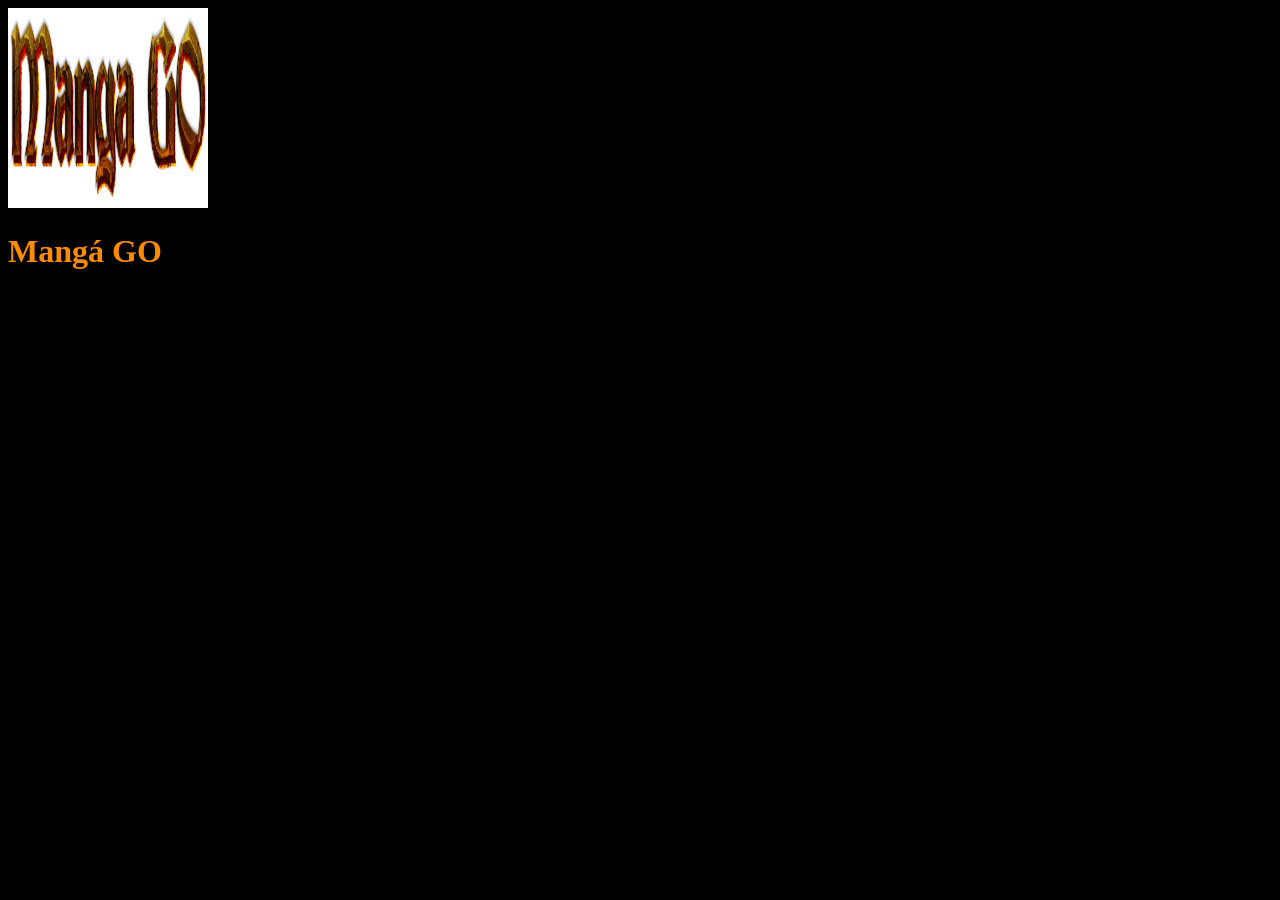
<file: html/index.html>
<!DOCTYPE html>
<html>
    <head>
        <meta charset="utf-8">
        <title>Mangá GO</title>
        <link rel="stylesheet" type="text/css" href="/css/principal.css" media="screen"/>
    </head>
    <body>
        <img src="/img/logo.jpg" height="200px" width="200px" alt="Logo">
        <h1 id="nome-titulo">Mangá GO</h1>
        <h2>Uma variedade absurda de conteúdo para você!</h2>
    </body>
</html>
</file>
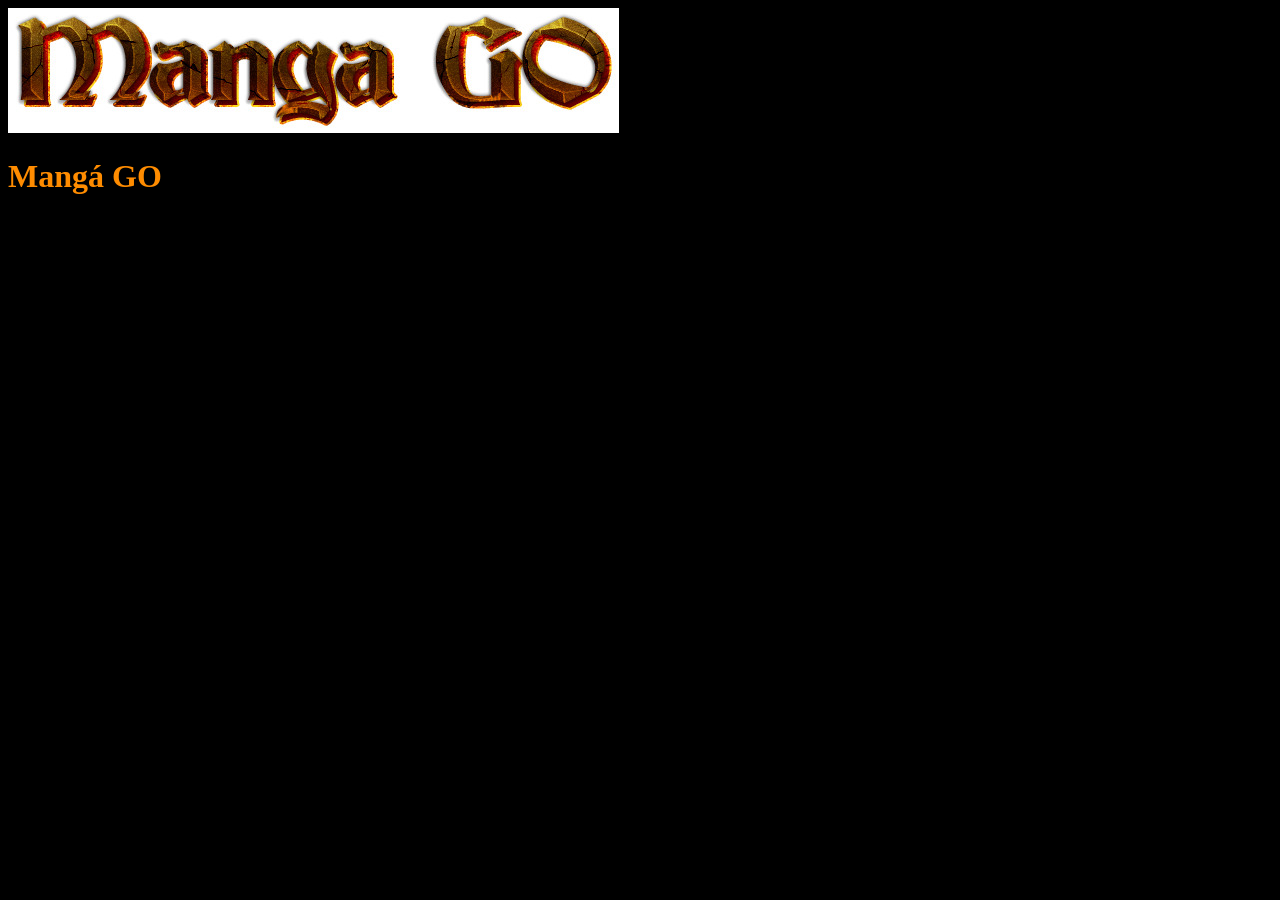
<file: html/principal.html>
<!DOCTYPE html>
<html>
    <head>
        <meta charset="utf-8">
        <title>Mangá GO</title>
        <link rel="stylesheet" type="text/css" href="/css/principal.css" media="screen"/>
    </head>
    <body>
        <img src="/img/logo.jpg" title="Logo">
        <h1 id="nome-titulo">Mangá GO</h1>
        <h2>Uma variedade absurda de conteúdo para você!</h2>
    </body>
</html>
</file>
<file: css/principal.css>
#nome-titulo {
    color: #FF8C00;
}
body{
    background-color: black;
}
</file>
